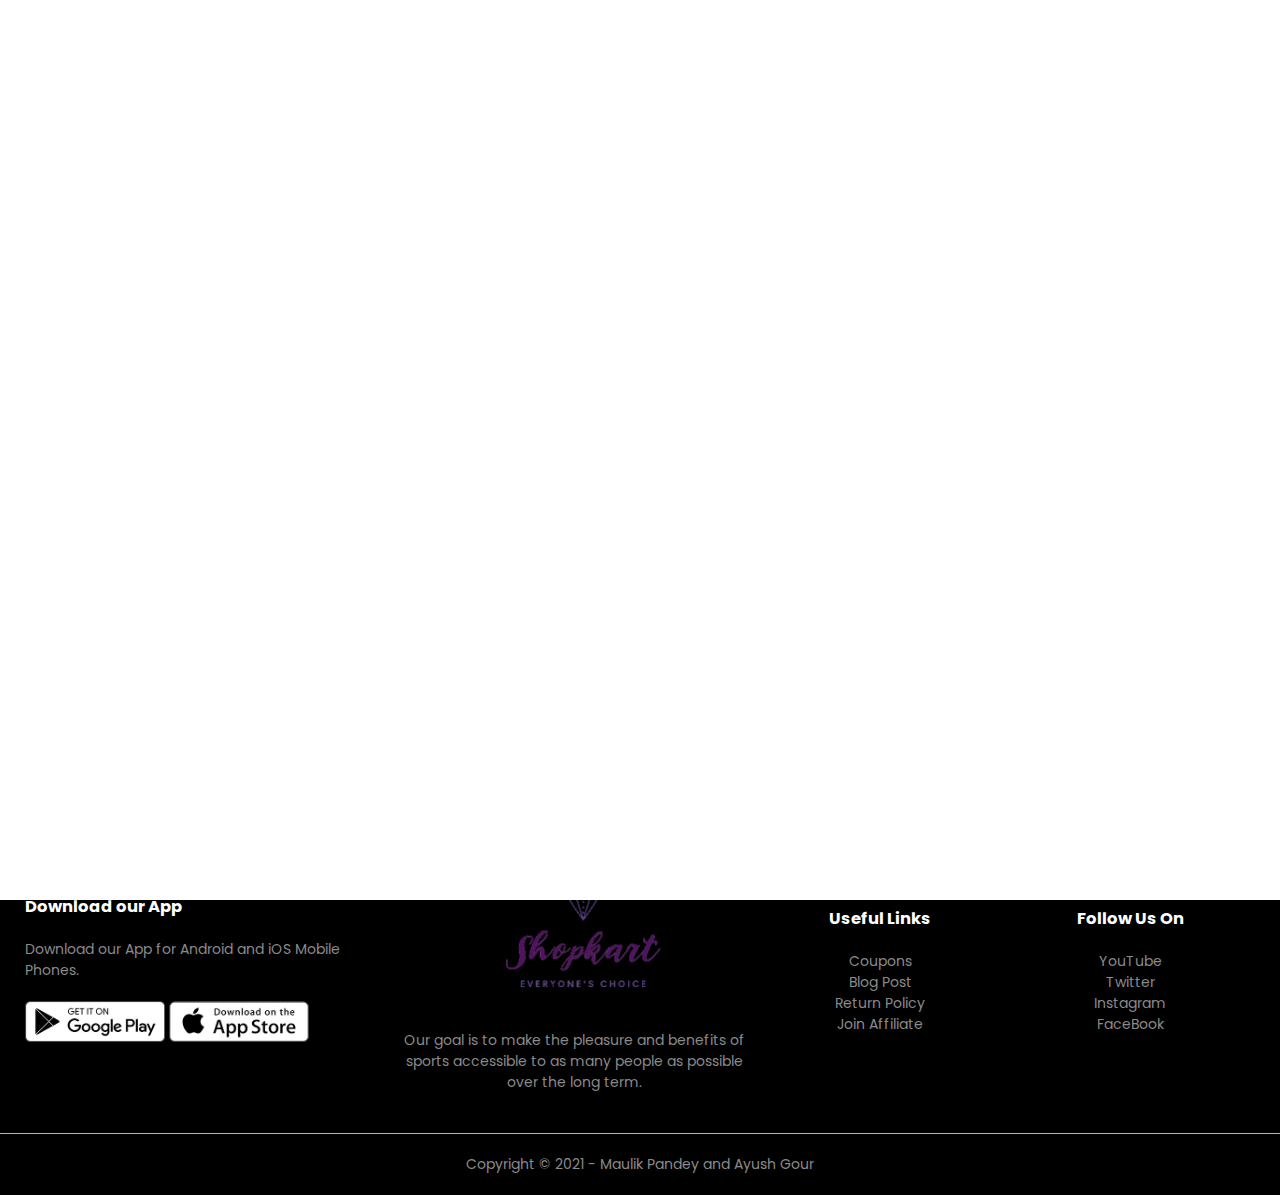
<file: Cart.html>
<!DOCTYPE html>
<html lang="en">
<head>
    <meta charset="UTF-8">
    <meta http-equiv="X-UA-Compatible" content="IE=edge">
    <meta name="viewport" content="width=device-width, initial-scale=1.0">
    <title>Cart</title>
    <link rel="stylesheet" href="./style.css">
    <link rel="preconnect" href="https://fonts.googleapis.com">
    <link rel="preconnect" href="https://fonts.gstatic.com" crossorigin>
    <link href="https://fonts.googleapis.com/css2?family=Poppins:wght@300;400;500;600;700&display=swap" rel="stylesheet">
    <link rel="stylesheet" href="https://cdnjs.cloudflare.com/ajax/libs/font-awesome/5.15.4/css/all.min.css" integrity="sha512-1ycn6IcaQQ40/MKBW2W4Rhis/DbILU74C1vSrLJxCq57o941Ym01SwNsOMqvEBFlcgUa6xLiPY/NS5R+E6ztJQ==" crossorigin="anonymous" referrerpolicy="no-referrer" />
    <link rel="icon" type="image/png" href="./Images/icons/Favicon.ico"/>
</head>
<body>
    <div class="loader_bg">
        <div class="loader"></div>
    </div>

    <div class="container">
        <div class="navbar">
            <div class="logo">
                <img src="./Images/logo.png" alt="Company Logo" width="125px">
            </div>
            <nav>
                <ul id="MenuItems">
                    <li><a href="./Website.html">Home</a></li>
                    <li><a href="./products.html">Product</a></li>
                    <li><a href="./Contact/index.html">Contact</a></li>
                    <li><a href="./signlog.html">Account</a></li>
                </ul>
            </nav>
            <a href="./Cart.html"><img src="./Images/cart.png" alt="Cart" width="30px" height="30px"></a>
            <img src="./Images/menu.png" alt="Cart" class="menu-icon" onclick="menutoggle()">
        </div>
    </div>

<!------Cart Items Details------->

<div class="small-container cart-page">
    <table>
        <tr>
            <th>Product</th>
            <th>Quantity</th>
            <th>Subtotal</th>
        </tr>
        <tr>
            <td>
                <div class="cart-info">
                <img src="./Images/buy-1.jpg" alt="Cart 1">
                <div>
                    <p>Red Printed T-Shirt</p>
                    <small>Price: ₹100.00</small>
                    <br>
                    <a href="">Remove</a>
                </div>
            </div></td>
            <td><input type="number" value="1"></td>
            <td>₹100.00</td>
        </tr>
        <tr>
            <td>
                <div class="cart-info">
                <img src="./Images/product-4.jpg" alt="Cart 2">
                <div>
                    <p>Black Shoes</p>
                    <small>Price: ₹150.00</small>
                    <br>
                    <a href="">Remove</a>
                </div>
            </div></td>
            <td><input type="number" value="1"></td>
            <td>₹150.00</td>
        </tr>
        <tr>
            <td>
                <div class="cart-info">
                <img src="./Images/buy-3.jpg" alt="Cart 3">
                <div>
                    <p>Grey Pyjamas</p>
                    <small>Price: ₹250.00</small>
                    <br>
                    <a href="">Remove</a>
                </div>
            </div></td>
            <td><input type="number" value="1"></td>
            <td>₹250.00</td>
        </tr>
    </table>

    <div class="total-price">
        <table>
            <tr>
                <td>Subtotal</td>
                <td>₹500.00</td>
            </tr>
            <tr>
                <td>Tax</td>
                <td>₹35.00</td>
            </tr>
            <tr>
                <td>Subtotal</td>
                <td>₹535.00</td>
            </tr>
        </table>
    </div>


</div>

<!------Footer------->

    <div class="footer">
        <div class="container">
            <div class="row">
                <div class="footer-col-1">
                    <h3>Download our App</h3>
                    <p>Download our App for Android and iOS Mobile Phones.</p>
                    <div class="app-logo">
                        <img src="./Images/play-store.png" alt="Play Store Icon">
                        <img src="./Images/app-store.png" alt="App Store Icon">
                    </div>
                </div>
                <div class="footer-col-2">
                    <img src="./Images/logo.png" alt="">
                    <p>Our goal is to make the pleasure and benefits of sports accessible to as many people as possible over the long term.</p>
                </div>
                <div class="footer-col-3">
                    <h3>Useful Links</h3>
                    <ul>
                        <li>Coupons</li>
                        <li>Blog Post</li>
                        <li>Return Policy</li>
                        <li>Join Affiliate</li>
                    </ul>
                </div>
                <div class="footer-col-4">
                    <h3>Follow Us On</h3>
                    <ul>
                        <li>YouTube</li>
                        <li>Twitter</li>
                        <li>Instagram</li>
                        <li>FaceBook</li>
                    </ul>
                </div>
            </div>
        </div>
        <hr>
        <p class="copyright">Copyright © 2021 - Maulik Pandey and Ayush Gour</p>
    </div>

<!-----JS for Toggle Menu------>

<script>
    var MenuItems = document.getElementById("MenuItems");

    MenuItems.style.maxHeight = "0px";

    function menutoggle(){
    if(MenuItems.style.maxHeight == "0px")
        {
            MenuItems.style.maxHeight = "200px";
        }
    else
        {
            MenuItems.style.maxHeight = "0px";
        }
    }
</script>
<!--Start of Tawk.to Script-->
<script type="text/javascript">
    var Tawk_API=Tawk_API||{}, Tawk_LoadStart=new Date();
    (function(){
    var s1=document.createElement("script"),s0=document.getElementsByTagName("script")[0];
    s1.async=true;
    s1.src='https://embed.tawk.to/61226d38d6e7610a49b168ec/1fdn7la52';
    s1.charset='UTF-8';
    s1.setAttribute('crossorigin','*');
    s0.parentNode.insertBefore(s1,s0);
    })();
    </script>
    <!--End of Tawk.to Script-->
    <!-------------------PreLoader------------------------>
<script src="https://cdnjs.cloudflare.com/ajax/libs/jquery/3.4.1/jquery.min.js"></script>
<script>
    setTimeout(function(){
        $('.loader_bg').fadeToggle();
    }, 1500);
</script>
</body>
</html>
</file>
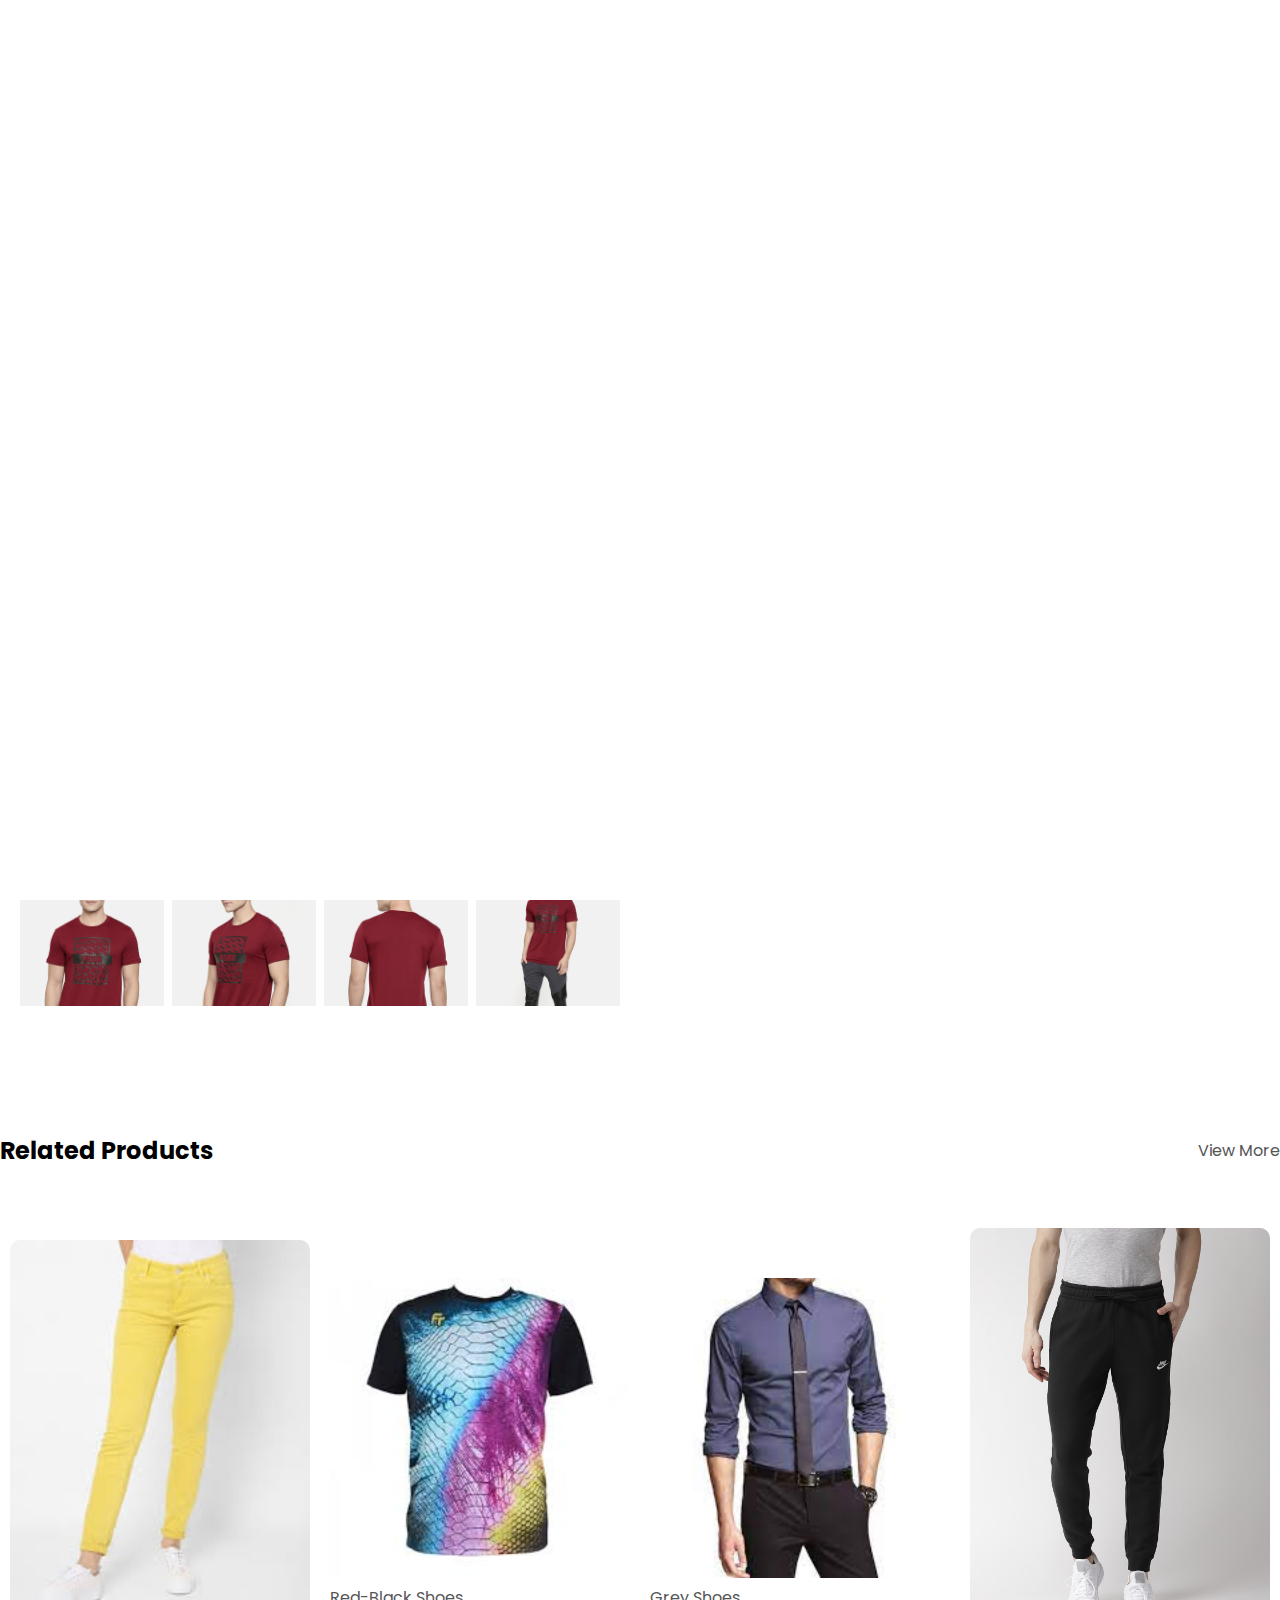
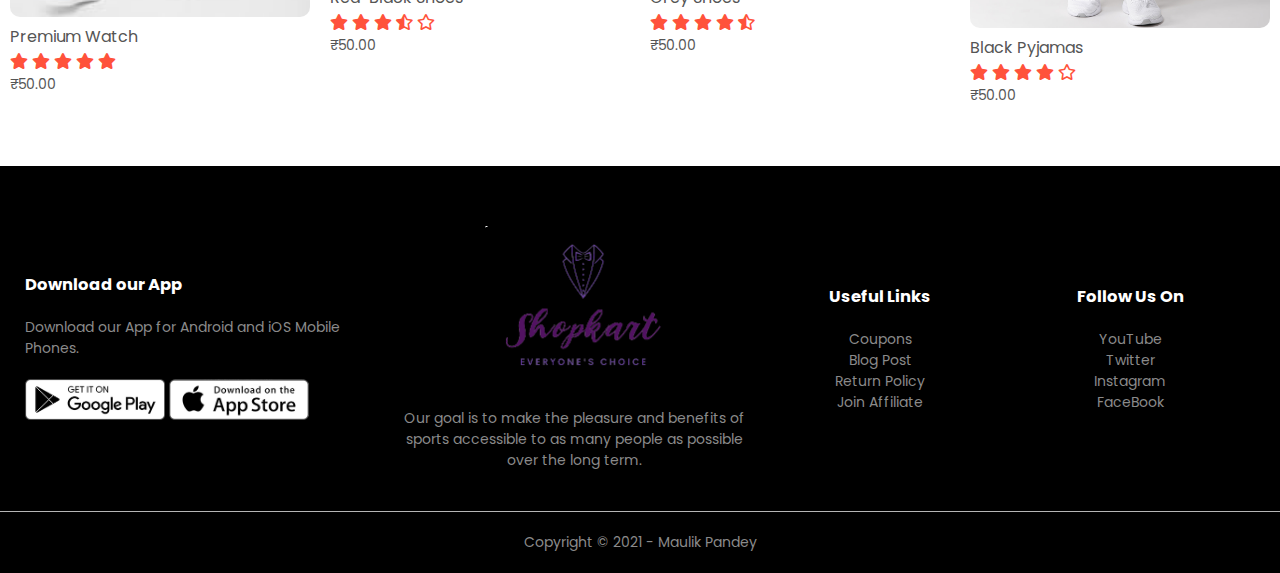
<file: Product-Details.html>
<!DOCTYPE html>
<html lang="en">
<head>
    <meta charset="UTF-8">
    <meta http-equiv="X-UA-Compatible" content="IE=edge">
    <meta name="viewport" content="width=device-width, initial-scale=1.0">
    <title>Our Products | Men's Wear</title>
    <link rel="stylesheet" href="./style.css">
    <link rel="preconnect" href="https://fonts.googleapis.com">
    <link rel="preconnect" href="https://fonts.gstatic.com" crossorigin>
    <link href="https://fonts.googleapis.com/css2?family=Poppins:wght@300;400;500;600;700&display=swap" rel="stylesheet">
    <link rel="stylesheet" href="https://cdnjs.cloudflare.com/ajax/libs/font-awesome/5.15.4/css/all.min.css" integrity="sha512-1ycn6IcaQQ40/MKBW2W4Rhis/DbILU74C1vSrLJxCq57o941Ym01SwNsOMqvEBFlcgUa6xLiPY/NS5R+E6ztJQ==" crossorigin="anonymous" referrerpolicy="no-referrer" />
    <link rel="icon" type="image/png" href="./Images/icons/Favicon.ico"/>
</head>
<body>

    <div class="loader_bg">
        <div class="loader"></div>
    </div>

    <div class="container">
        <div class="navbar">
            <div class="logo">
                <img src="./Images/logo.png" alt="Company Logo" width="125px">
            </div>
            <nav>
                <ul id="MenuItems">
                    <li><a href="./index.html">Home</a></li>
                    <li><a href="./products.html">Product</a></li>
                    <li><a href="">About</a></li>
                    <li><a href="./Contact.html">Contact</a></li>
                    <li><a href="./signlog.html">Account</a></li>
                </ul>
            </nav>
            <img src="./Images/cart.png" alt="Cart" width="30px" height="30px">
            <img src="./Images/menu.png" alt="Cart" class="menu-icon" onclick="menutoggle()">
        </div>
    </div>

    <!--------single product details------->

<div class="small-container single-product">
    <div class="row">
        <div class="col-2">
            <img src="./Images/gallery-1.jpg" width="100%" id="ProductImg">
            <div class="small-img-row">
                <div class="small-img-col">
                    <img src="./Images/gallery-1.jpg" width="100%" class="small-img">
                </div>
                <div class="small-img-col">
                    <img src="./Images/gallery-2.jpg" width="100%" class="small-img">
                </div>
                <div class="small-img-col">
                    <img src="./Images/gallery-3.jpg" width="100%" class="small-img">
                </div>
                <div class="small-img-col">
                    <img src="./Images/gallery-4.jpg" width="100%" class="small-img">
                </div>
            </div>
        </div>
        <div class="col-2">
            <p>Home / T-Shirt</p>
            <h1>Red Printed T-Shirt</h1>
            <h4>₹150.00</h4>
            <select>
                <option>Select Size</option>
                <option>XXL</option>
                <option>XL</option>
                <option>Large</option>
                <option>Medium</option>
                <option>Small</option>
            </select>
            <input type="number" value="1">
            <a href="./Payment.html" class="btn">Buy Now</a>
            <h3>Product Details <i class="fa fa-indent"></i></h3>
            <br>
            <p>Give your summer wardrobe a style upgrade with the HRX Men's Active T-shirt. Team it with a pair of shorts for your morning workout or a denims for an evening out with the guys.</p>
        </div>
    </div>
</div>

<!-----Title------>
    <div class="small-container">
        <div class="row row-2">
            <h2>Related Products</h2>
            <a href="./products.html"><p>View More</p></a>
        </div>
    </div>

<!-----Products------>
    <div class="row">
        <div class="col-4">
            <img src="./Images/product-9.jpg" alt="Product 1">
            <h4>Premium Watch</h4>
            <div class="ratings">
                <i class="fas fa-star"></i>
                <i class="fas fa-star"></i>
                <i class="fas fa-star"></i>
                <i class="fas fa-star"></i>
                <i class="fas fa-star"></i>
            </div>
            <p>₹50.00</p>
        </div>
        <div class="col-4">
            <img src="./Images/product-10.jpg" alt="Product 1">
            <h4>Red-Black Shoes</h4>
            <div class="ratings">
                <i class="fas fa-star"></i>
                <i class="fas fa-star"></i>
                <i class="fas fa-star"></i>
                <i class="fas fa-star-half-alt"></i>
                <i class="far fa-star"></i>
            </div>
            <p>₹50.00</p>
        </div>
        <div class="col-4">
            <img src="./Images/product-11.jpg" alt="Product 1">
            <h4>Grey Shoes</h4>
            <div class="ratings">
                <i class="fas fa-star"></i>
                <i class="fas fa-star"></i>
                <i class="fas fa-star"></i>
                <i class="fas fa-star"></i>
                <i class="fas fa-star-half-alt"></i>
            </div>
            <p>₹50.00</p>
        </div>
        <div class="col-4">
            <img src="./Images/product-12.jpg" alt="Product 1">
            <h4>Black Pyjamas</h4>
            <div class="ratings">
                <i class="fas fa-star"></i>
                <i class="fas fa-star"></i>
                <i class="fas fa-star"></i>
                <i class="fas fa-star"></i>
                <i class="far fa-star"></i>
            </div>
            <p>₹50.00</p>
            </div>
        </div>

    <!------Footer------->

    <div class="footer">
        <div class="container">
            <div class="row">
                <div class="footer-col-1">
                    <h3>Download our App</h3>
                    <p>Download our App for Android and iOS Mobile Phones.</p>
                    <div class="app-logo">
                        <img src="./Images/play-store.png" alt="Play Store Icon">
                        <img src="./Images/app-store.png" alt="App Store Icon">
                    </div>
                </div>
                <div class="footer-col-2">
                    <img src="./Images/logo.png" alt="">
                    <p>Our goal is to make the pleasure and benefits of sports accessible to as many people as possible over the long term.</p>
                </div>
                <div class="footer-col-3">
                    <h3>Useful Links</h3>
                    <ul>
                        <li>Coupons</li>
                        <li>Blog Post</li>
                        <li>Return Policy</li>
                        <li>Join Affiliate</li>
                    </ul>
                </div>
                <div class="footer-col-4">
                    <h3>Follow Us On</h3>
                    <ul>
                        <li>YouTube</li>
                        <li>Twitter</li>
                        <li>Instagram</li>
                        <li>FaceBook</li>
                    </ul>
                </div>
            </div>
        </div>
        <hr>
        <p class="copyright">Copyright © 2021 - Maulik Pandey</p>
    </div>

<!-----JS for Toggle Menu------>

<script>
    var MenuItems = document.getElementById("MenuItems");

    MenuItems.style.maxHeight = "0px";

    function menutoggle(){
    if(MenuItems.style.maxHeight == "0px")
        {
            MenuItems.style.maxHeight = "200px";
        }
    else
        {
            MenuItems.style.maxHeight = "0px";
        }
    }
</script>

<!------JS for Product Gallery------>

<script>
    var ProductImg = document.getElementById("ProductImg");
    var SmallImg = document.getElementsByClassName("small-img");
    
        SmallImg[0].onclick = function()
            {
                ProductImg.src = SmallImg[0].src;
            }
        SmallImg[1].onclick = function()
            {
                ProductImg.src = SmallImg[1].src;
            }
        SmallImg[2].onclick = function()
            {
                ProductImg.src = SmallImg[2].src;
            }
        SmallImg[3].onclick = function()
            {
                ProductImg.src = SmallImg[3].src;
            }
</script>
<!-------------------PreLoader------------------------>
<script src="https://cdnjs.cloudflare.com/ajax/libs/jquery/3.4.1/jquery.min.js"></script>
    <script>
        setTimeout(function(){
            $('.loader_bg').fadeToggle();
        }, 1500);
    </script>
    <!--Start of Tawk.to Script-->
<script type="text/javascript">
    var Tawk_API=Tawk_API||{}, Tawk_LoadStart=new Date();
    (function(){
    var s1=document.createElement("script"),s0=document.getElementsByTagName("script")[0];
    s1.async=true;
    s1.src='https://embed.tawk.to/61226d38d6e7610a49b168ec/1fdn7la52';
    s1.charset='UTF-8';
    s1.setAttribute('crossorigin','*');
    s0.parentNode.insertBefore(s1,s0);
    })();
    </script>
    <!--End of Tawk.to Script-->
</body>
</html>
</file>
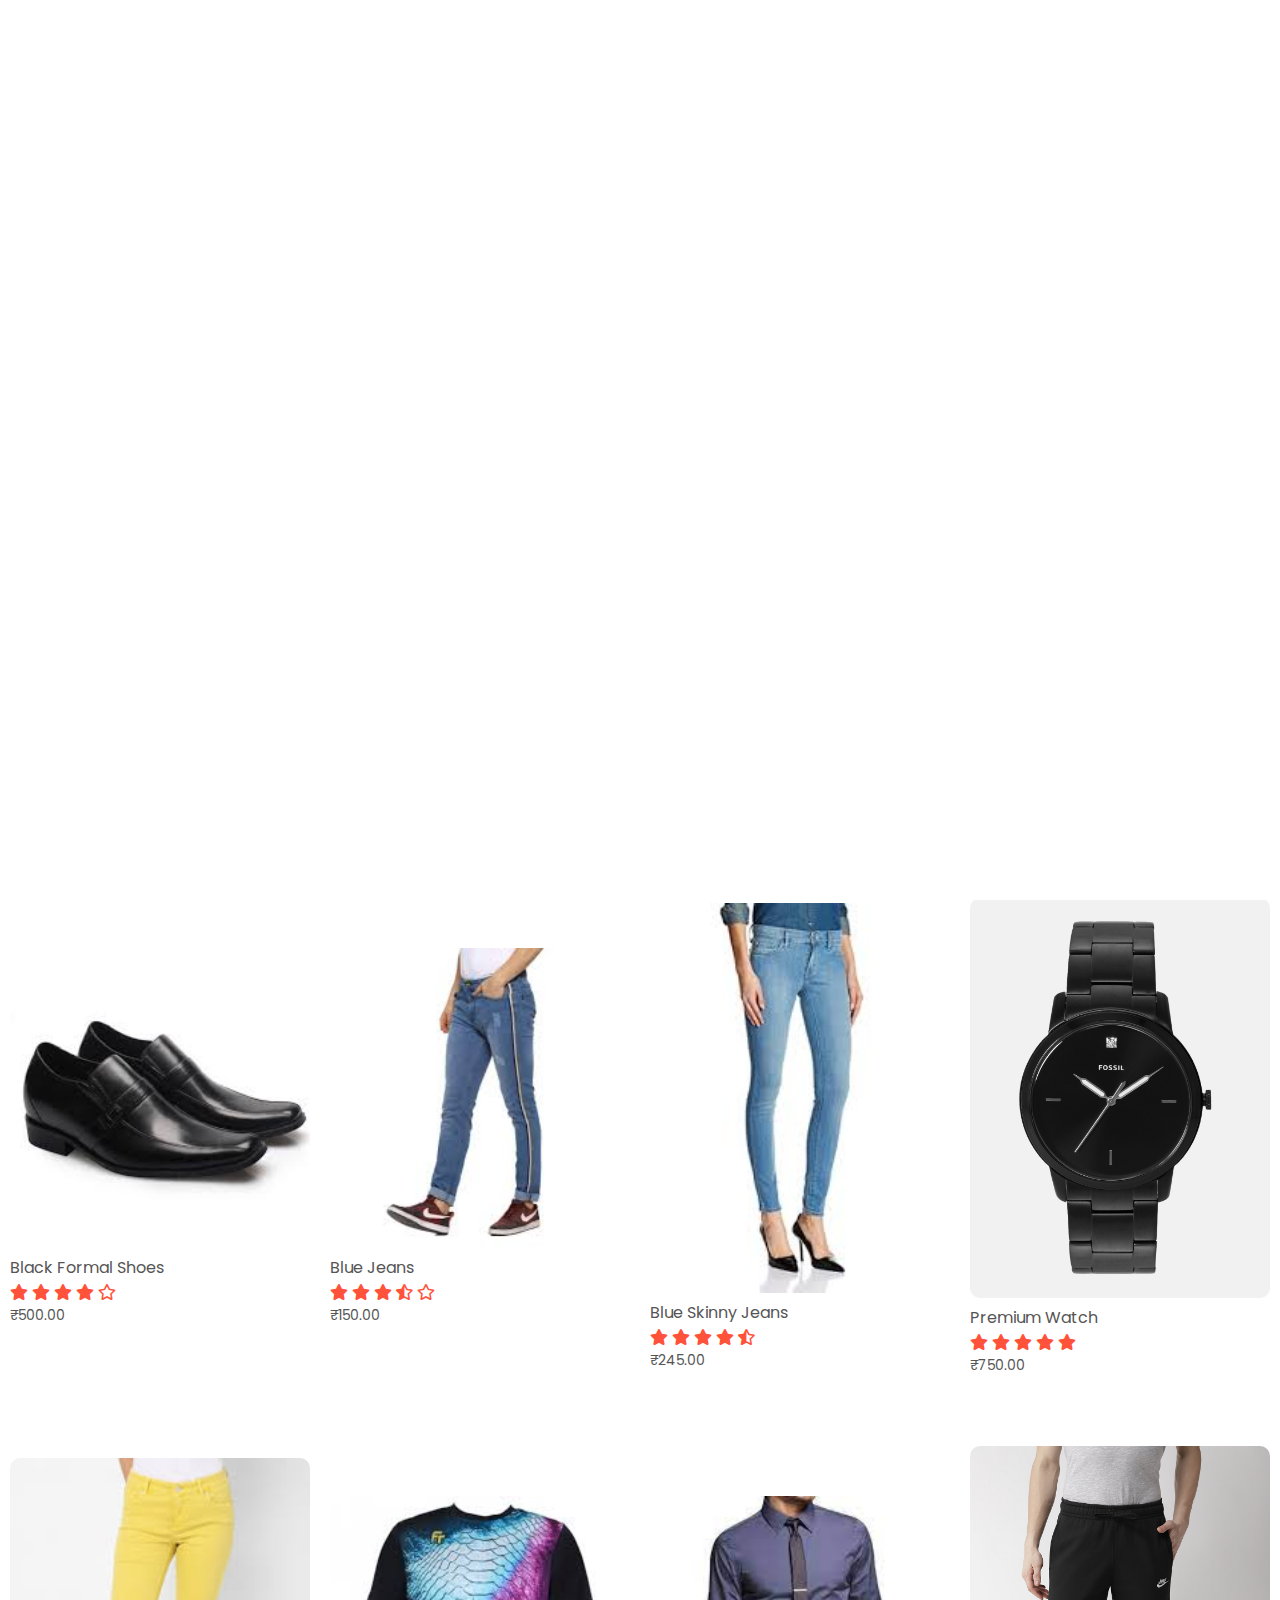
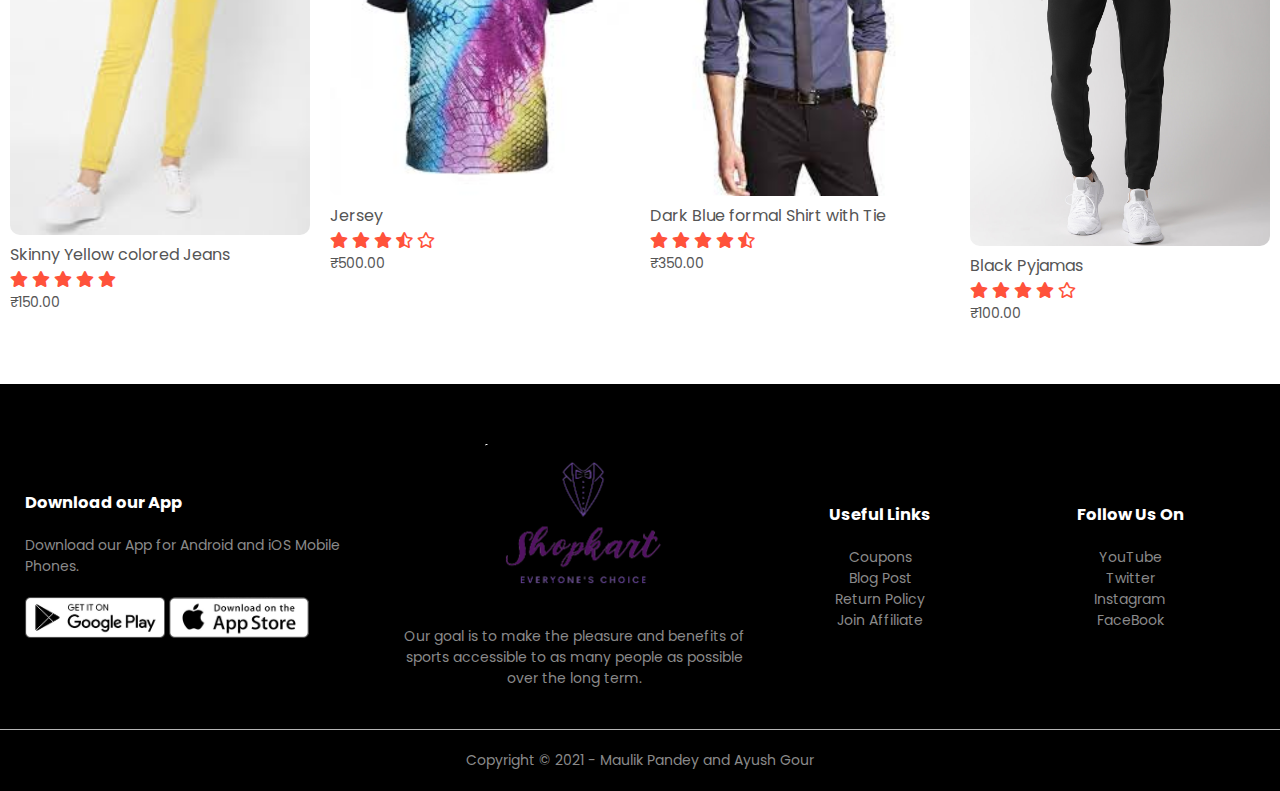
<file: products.html>
<!DOCTYPE html>
<html lang="en">
<head>
    <meta charset="UTF-8">
    <meta http-equiv="X-UA-Compatible" content="IE=edge">
    <meta name="viewport" content="width=device-width, initial-scale=1.0">
    <title>Our Products | Men's Wear</title>
    <link rel="stylesheet" href="./style.css">
    <link rel="preconnect" href="https://fonts.googleapis.com">
    <link rel="preconnect" href="https://fonts.gstatic.com" crossorigin>
    <link href="https://fonts.googleapis.com/css2?family=Poppins:wght@300;400;500;600;700&display=swap" rel="stylesheet">
    <link rel="stylesheet" href="https://cdnjs.cloudflare.com/ajax/libs/font-awesome/5.15.4/css/all.min.css" integrity="sha512-1ycn6IcaQQ40/MKBW2W4Rhis/DbILU74C1vSrLJxCq57o941Ym01SwNsOMqvEBFlcgUa6xLiPY/NS5R+E6ztJQ==" crossorigin="anonymous" referrerpolicy="no-referrer" />
    <link rel="icon" type="image/png" href="./Images/icons/logo.png"/>
</head>
<body>

    <div class="loader_bg">
        <div class="loader"></div>
    </div>

    <div class="container">
        <div class="navbar">
            <div class="logo">
                <img src="./Images/logo.png" alt="Company Logo" width="125px">
            </div>
            <nav>
                <ul id="MenuItems">
                    <li><a href="./Website.html">Home</a></li>
                    <li><a href="./products.html">Product</a></li>
                    <li><a href="./Contact/index.html">Contact</a></li>
                    <li><a href="./signlog.html">Account</a></li>
                </ul>
            </nav>
            <a href="./Cart.html"><img src="./Images/cart.png" alt="Cart" width="30px" height="30px"></a>
            <img src="./Images/menu.png" alt="Cart" class="menu-icon" onclick="menutoggle()">
        </div>
    </div>

<div class="small-container">

    <div class="row row-2">
        <h2>All Products</h2>

    <div class="row">
        <div class="col-4">
            <a href="./Product-Details.html"><img src="./Images/product-1.jpg" alt="Product 1"></a>
            <h4>Red Printed T-Shirts</h4>
            <div class="ratings">
                <i class="fas fa-star"></i>
                <i class="fas fa-star"></i>
                <i class="fas fa-star"></i>
                <i class="fas fa-star"></i>
                <i class="fas fa-star"></i>
            </div>
            <p>₹250.00</p>
        </div>
        <div class="col-4">
            <img src="./Images/product-2.jpg" alt="Product 1">
            <h4>Boat headphones</h4>
            <div class="ratings">
                <i class="fas fa-star"></i>
                <i class="fas fa-star"></i>
                <i class="fas fa-star"></i>
                <i class="fas fa-star-half-alt"></i>
                <i class="far fa-star"></i>
            </div>
            <p>₹1000.00</p>
        </div>
        <div class="col-4">
            <img src="./Images/product-3.jpg" alt="Product 1">
            <h4>Smart Watch</h4>
            <div class="ratings">
                <i class="fas fa-star"></i>
                <i class="fas fa-star"></i>
                <i class="fas fa-star"></i>
                <i class="fas fa-star"></i>
                <i class="fas fa-star-half-alt"></i>
            </div>
            <p>₹1500.00</p>
        </div>
        <div class="col-4">
            <img src="./Images/product-4.jpg" alt="Product 1">
            <h4>Black Shoes</h4>
            <div class="ratings">
                <i class="fas fa-star"></i>
                <i class="fas fa-star"></i>
                <i class="fas fa-star"></i>
                <i class="fas fa-star"></i>
                <i class="far fa-star"></i>
            </div>
            <p>₹600.00</p>
        </div>
    </div>
    </div>
    <div class="row">
        <div class="col-4">
            <img src="./Images/product-5.jpg" alt="Product 1">
            <h4>Black Formal Shoes</h4>
            <div class="ratings">
                <i class="fas fa-star"></i>
                <i class="fas fa-star"></i>
                <i class="fas fa-star"></i>
                <i class="fas fa-star"></i>
                <i class="far fa-star"></i>
            </div>
            <p>₹500.00</p>
        </div>
        <div class="col-4">
            <img src="./Images/product-6.jpg" alt="Product 1">
            <h4>Blue Jeans</h4>
            <div class="ratings">
                <i class="fas fa-star"></i>
                <i class="fas fa-star"></i>
                <i class="fas fa-star"></i>
                <i class="fas fa-star-half-alt"></i>
                <i class="far fa-star"></i>
            </div>
            <p>₹150.00</p>
        </div>
        <div class="col-4">
            <img src="./Images/product-7.jpg" alt="Product 1">
            <h4>Blue Skinny Jeans</h4>
            <div class="ratings">
                <i class="fas fa-star"></i>
                <i class="fas fa-star"></i>
                <i class="fas fa-star"></i>
                <i class="fas fa-star"></i>
                <i class="fas fa-star-half-alt"></i>
            </div>
            <p>₹245.00</p>
        </div>
        <div class="col-4">
            <img src="./Images/product-8.jpg" alt="Product 1">
            <h4>Premium Watch</h4>
            <div class="ratings">
                <i class="fas fa-star"></i>
                <i class="fas fa-star"></i>
                <i class="fas fa-star"></i>
                <i class="fas fa-star"></i>
                <i class="fas fa-star"></i>
            </div>
            <p>₹750.00</p>
        </div>
    </div>
    <div class="row">
        <div class="col-4">
            <img src="./Images/product-9.jpg" alt="Product 1">
            <h4>Skinny Yellow colored Jeans</h4>
            <div class="ratings">
                <i class="fas fa-star"></i>
                <i class="fas fa-star"></i>
                <i class="fas fa-star"></i>
                <i class="fas fa-star"></i>
                <i class="fas fa-star"></i>
            </div>
            <p>₹150.00</p>
        </div>
        <div class="col-4">
            <img src="./Images/product-10.jpg" alt="Product 1">
            <h4>Jersey</h4>
            <div class="ratings">
                <i class="fas fa-star"></i>
                <i class="fas fa-star"></i>
                <i class="fas fa-star"></i>
                <i class="fas fa-star-half-alt"></i>
                <i class="far fa-star"></i>
            </div>
            <p>₹500.00</p>
        </div>
        <div class="col-4">
            <img src="./Images/product-11.jpg" alt="Product 1">
            <h4>Dark Blue formal Shirt with Tie</h4>
            <div class="ratings">
                <i class="fas fa-star"></i>
                <i class="fas fa-star"></i>
                <i class="fas fa-star"></i>
                <i class="fas fa-star"></i>
                <i class="fas fa-star-half-alt"></i>
            </div>
            <p>₹350.00</p>
        </div>
        <div class="col-4">
            <img src="./Images/product-12.jpg" alt="Product 1">
            <h4>Black Pyjamas</h4>
            <div class="ratings">
                <i class="fas fa-star"></i>
                <i class="fas fa-star"></i>
                <i class="fas fa-star"></i>
                <i class="fas fa-star"></i>
                <i class="far fa-star"></i>
            </div>
            <p>₹100.00</p>
            </div>
        </div>
            </div>
        </div>

    <!------Footer------->

    <div class="footer">
        <div class="container">
            <div class="row">
                <div class="footer-col-1">
                    <h3>Download our App</h3>
                    <p>Download our App for Android and iOS Mobile Phones.</p>
                    <div class="app-logo">
                        <img src="./Images/play-store.png" alt="Play Store Icon">
                        <img src="./Images/app-store.png" alt="App Store Icon">
                    </div>
                </div>
                <div class="footer-col-2">
                    <img src="./Images/logo.png" alt="">
                    <p>Our goal is to make the pleasure and benefits of sports accessible to as many people as possible over the long term.</p>
                </div>
                <div class="footer-col-3">
                    <h3>Useful Links</h3>
                    <ul>
                        <li>Coupons</li>
                        <li>Blog Post</li>
                        <li>Return Policy</li>
                        <li>Join Affiliate</li>
                    </ul>
                </div>
                <div class="footer-col-4">
                    <h3>Follow Us On</h3>
                    <ul>
                        <li>YouTube</li>
                        <li>Twitter</li>
                        <li>Instagram</li>
                        <li>FaceBook</li>
                    </ul>
                </div>
            </div>
        </div>
        <hr>
        <p class="copyright">Copyright © 2021 - Maulik Pandey and Ayush Gour</p>
    </div>

<!-----JS for Toggle Menu------>

<script>
    var MenuItems = document.getElementById("MenuItems");

    MenuItems.style.maxHeight = "0px";

    function menutoggle(){
    if(MenuItems.style.maxHeight == "0px")
        {
            MenuItems.style.maxHeight = "200px";
        }
    else
        {
            MenuItems.style.maxHeight = "0px";
        }
    }
</script>
<!--Start of Tawk.to Script-->
<script type="text/javascript">
    var Tawk_API=Tawk_API||{}, Tawk_LoadStart=new Date();
    (function(){
    var s1=document.createElement("script"),s0=document.getElementsByTagName("script")[0];
    s1.async=true;
    s1.src='https://embed.tawk.to/61226d38d6e7610a49b168ec/1fdn7la52';
    s1.charset='UTF-8';
    s1.setAttribute('crossorigin','*');
    s0.parentNode.insertBefore(s1,s0);
    })();
    </script>
    <!--End of Tawk.to Script-->

    <!-------------------PreLoader------------------------>
<script src="https://cdnjs.cloudflare.com/ajax/libs/jquery/3.4.1/jquery.min.js"></script>
<script>
    setTimeout(function(){
        $('.loader_bg').fadeToggle();
    }, 1500);
</script>

</body>
</html>
</file>
<file: style.css>
.loader_bg{
    position: fixed;
    z-index: 999999;
    background: #fff;
    width: 100%;
    height: 100%;
}
.loader{
    border: 0 soild transparent;
    border-radius: 50%;
    width: 150px;
    height: 150px;
    position: absolute;
    top: calc(50vh - 75px);
    left: calc(50vw - 75px);
}
.loader:before, .loader:after{
    content: '';
    border: 1em solid #ff5733;
    border-radius: 50%;
    width: inherit;
    height: inherit;
    position: absolute;
    top: 0;
    left: 0;
    animation: loader 2s linear infinite;
    opacity: 0;
}
.loader:before{
    animation-delay: .5s;
}
@keyframes loader{
    0%{
        transform: scale(0);
        opacity: 0;
    }
    50%{
        opacity: 1;
    }
    100%{
        transform: scale(1);
        opacity: 0;
    }
}

*{
    margin: 0;
    padding: 0;
    box-sizing: border-box;
    scroll-behavior: smooth;
}

body{
    font-family: 'Poppins', sans-serif;
}

.navbar{
    display: flex;
    align-items: center;
    padding: 20px;
}

nav{
    flex: 1;
    text-align: right;
}

nav ul{
    display: inline-block;
    list-style-type: none;
}

nav ul li{
    display: inline-block;
    margin-right: 20px;
}

nav ul li a{
    transition: all 0.5s ease;
}

nav ul li a:hover{
    color: #ff523b;
}

.menu-icon{
    display: block;
    cursor: pointer;
}

a{
    text-decoration: none;
    color: #555;
}

p{
    color: #555;
}

.container{
    max-width: 1300px;
    margin: auto;
    padding-left: 25px;
    padding-right: 25px;
}

.row{
    display: flex;
    align-items: center;
    flex-wrap: wrap;
    justify-content: space-around;
}

.col-2{
    flex-basis: 50%;
    min-width: 300px;
}

.col-2 img{
    max-width: 100%;
    padding: 50px 0;
}

.col-2 h1{
    font-size: 50px;
    line-height: 60px;
    margin: 25px 0;
}

.btn{
    display: inline-block;
    background: #ff523b;
    color: #fff;
    padding: 8px 30px;
    margin: 30px 0;
    border-radius: 30px;
    transition: all 0.5s;
}

.btn:hover{
    box-shadow: 0 0 20px rgba(0, 0, 0, 0.5);
    -webkit-transform: scale(1.1);
    transform: scale(1.1);
}

.header{
    background: radial-gradient(#fff, #edd6ff);
}

.header .row{
    margin-top: 70px;
}

.categories{
    margin: 70px 0;
}

.col-3{
    flex-basis: 30%;
    min-width: 250px;
    margin-bottom: 30px;
}

.col-3 img{
    width: 100%;
}

.small-categories{
    max-width: 1080px;
    margin: auto;
    padding-left: 25px;
    padding-right: 25px;
}

.col-4{
    flex-basis: 25%;
    padding: 10px;
    min-width: 200px;
    margin-bottom: 50px;
    transition: transform 0.5s;
}

.col-4 img{
    width: 100%;
    border-radius: 10px;
}

.title{
    text-align: center;
    margin: 0 auto 80px;
    position: relative;
    line-height: 60px;
    color: #555;
}

.title::after{
    content: '';
    background: #ff523b;
    width: 80px;
    height: 5px;
    border-radius: 5px;
    position: absolute;
    bottom: 0;
    left: 50%;
    transform: translateX(-50%);
}

h4{
    color: #555;
    font-weight: normal;
}

.col-4 p{
    font-size: 14px;
}

.ratings .fas{
    color: #ff523b;
}

.ratings .far{
    color: #ff523b;
}

.col-4:hover{
    transform: translateY(-20px);
}
/*-----Offer-----*/
.offer{
    background: radial-gradient(#fff, #ffd6d6);
    margin-top: 80px;
    padding: 30px 0;
}

.col-2 .Offer-img{
    padding: 50px;
}

small{
    color: #555;
}

/*--------testimonials---------*/
.testimonials{
    padding-top: 100px;
}

.testimonials .col-3{
    text-align: center;
    padding: 40px 20px;
    box-shadow: 0 0 20px 0px rgba(0, 0, 0, 0.1);
    cursor: pointer;
    transition: transform 0.5s;
    border-radius: 10px;
}

.testimonials .col-3 img{
    width: 50px;
    margin-top: 20px;
    border-radius: 50%;
}

.testimonials .col-3:hover{
    transform: translateY(-10px);
}

.fas.fa-quote-left{
    font-size: 14px;
    color: #ff523b;
}

.col-3 p{
    font-size: 12px;
    margin: 12px 0;
    color: #777;
}

.testimonials .col-3 h3{
    font-weight: 600;
    color: #555;
    font-size: 16px;
}

/*------brands-------*/

.brands{
    margin: 100px auto;
}

.col-5{
    width: 160px;
}

.col-5 img{
    width: 100%;
    cursor: pointer;
    filter: grayscale(100%);
}

.col-5 img:hover{
    filter: grayscale(0);
}

/*---Footer---*/
.footer{
    background: #000;
    color: #8a8a8a;
    font-size: 14px;
    padding: 60px 0 20px;
}

.footer p{
    color: #8a8a8a;
}

.footer h3{
    color: #fff;
    margin-bottom: 20px;
}

.footer-col-1, .footer-col-2, .footer-col-3, .footer-col-4{
    min-width: 250px;
    margin-bottom: 20px;
}

.footer-col-1{
    flex-basis: 30%;
}

.footer-col-2{
    flex: 1;
    text-align: center;
}

.footer-col-2 img{
    width: 180px;
    margin-bottom: 20px;
}

.footer-col-3, .footer-col-4{
    flex-basis: 12%;
    text-align: center;
}

ul{
    list-style-type: none;
}

.app-logo{
    margin-top: 20px;
}

.app-logo img{
    width: 140px;
}

.footer hr{
    border: none;
    background: #b5b5b5;
    height: 1px;
    margin: 20px 0;
}

.copyright{
    text-align: center;
}

.menu-icon{
    width: 28px;
    margin-left: 20px;
    display: none;
}

/*-----Media query for Menu-----*/

@media only screen and (max-width: 800px){
    nav ul{
        position: absolute;
        top: 70px;
        left: 0;
        background: #333;
        width: 100%;
        overflow: hidden;
        transition: max-height 0.5s;
    }

    nav ul li{
        display: block;
        margin-right: 50px;
        margin-top: 10px;
        margin-bottom: 10px;
    }

    nav ul li a{
        color: #fff;
        padding: 0 10px;
    }

    .menu-icon{
        display: block;
        cursor: pointer;
    }
}

/*---All Products Page---*/

.row.row-2{
    justify-content: space-between;
    margin: 100px auto 50px;
}

select{
    border: 1px solid #ff523b;
}

select:focus{
    outline: none;
}

.page-btn{
    margin: 0 auto;
}

.page-btn span{
    display: inline-block;
    border: 1px solid #ff523b;
    margin-left: 10px;
    width: 40px;
    height: 40px;
    text-align: center;
    line-height: 40px;
    cursor: pointer;
}

.page-btn span:hover{
    background: #ff523b;
    color: #fff;
}

/*-----------Single Product Details-----------*/

.small-container.single-product{
    margin-top: 80px;
}

.small-container.single-product .col-2 img{
    padding: 0;
} 

.small-container.single-product .col-2{
    padding: 20px;
}

.small-container.single-product h4{
    margin: 20px 0;
    font-size: 22px;
    font-weight: bold;
}

.small-container.single-product select{
    display: block;
    padding: 10px;
    margin-top: 20px;
}

.small-container.single-product input{
    width: 50px;
    height: 40px;
    padding-left: 10px;
    font-size: 20px;
    margin-right: 10px;
    border: 1px solid #ff523b;
}

input:focus{
    outline: none;
}

.small-container.single-product .fa{
    color: #ff523b;
    margin-left: 10px;
}

.small-img-row{
    display: flex;
    justify-content: space-between;
}

.small-img-col{
    flex-basis: 24%;
    cursor: pointer;
}

/*-----------------Cart Items--------------------*/

.cart-page{
    margin: 80px auto;
}

table{
    width: 100%;
    border-collapse: collapse;
}

.cart-info{
    display: flex;
    flex-wrap: wrap;
}

th{
    text-align: left;
    padding: 5px;
    color: #fff;
    background: #ff523b;
    font-weight: normal;
}

td{
    padding: 10px 5px;
}

td input{
    width: 40px;
    height: 30px;
    padding: 5px;

}

td a{
    color: #ff523b;
    font-size: 12px;
}

td img{
    width: 80px;
    height: 80px;
    margin-right: 10px;
}

.total-price{
    display: flex;
    justify-content: flex-end;
}

.total-price table{
    border-top: 3px solid #ff523b;
    width: 100%;
    max-width: 400px;
}

td:last-child{
    text-align: right;
}

th:last-child{
    text-align: right;
}
/*-----Media query for Less than 600 Screen Size-----*/
@media only screen and (max-width: 600px){
    .row{
        text-align: center;
    }

    .col-2, .col-3, .col-4{
        flex-basis: 100%;
    }

    .single-product .row{
        text-align: left;
    }

    .single-product .col-2{
        padding: 20px 0;
    }

    .single-product h1{
        font-size: 26px;
        line-height: 32px;
    }

    .cart-info p{
        display: none;
    }
}
</file>
